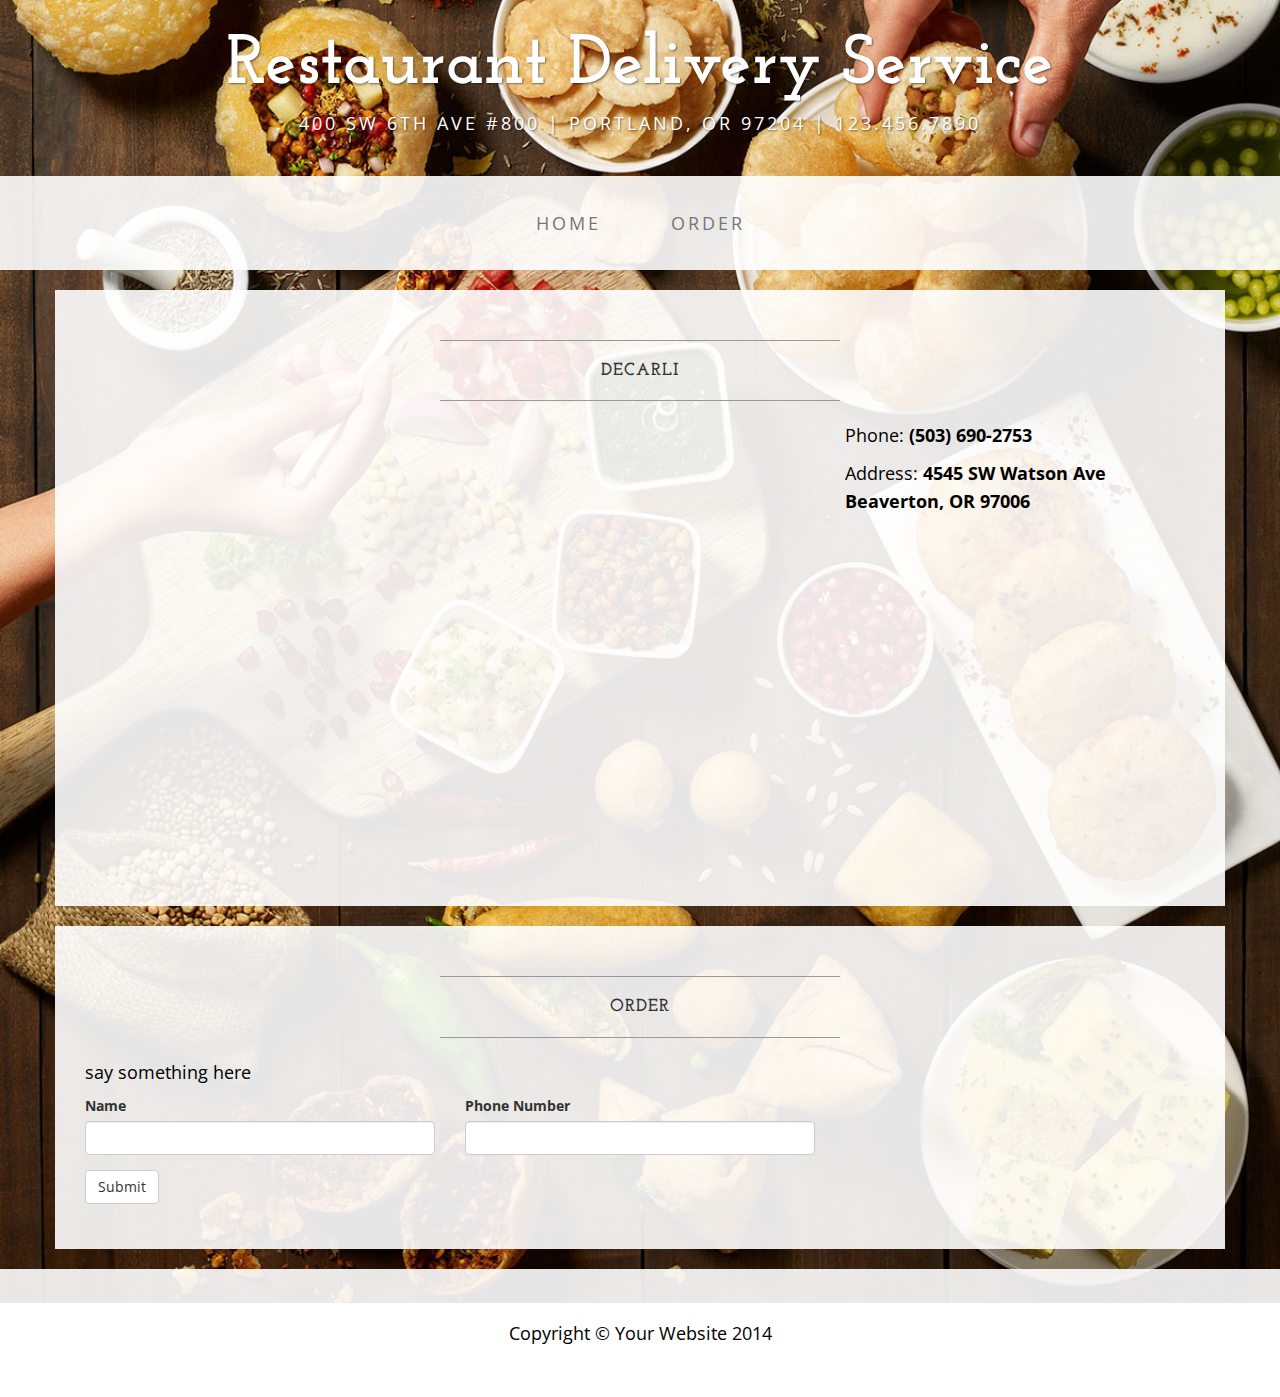
<file: startbootstrap-business-casual-gh-pages/Decarli.html>
<!DOCTYPE html>
<html lang="en">

<head>

    <meta charset="utf-8">
    <meta http-equiv="X-UA-Compatible" content="IE=edge">
    <meta name="viewport" content="width=device-width, initial-scale=1">
    <meta name="description" content="">
    <meta name="author" content="">

    <title>Decarli- Order Form</title>

    <!-- Bootstrap Core CSS -->
    <link href="css/bootstrap.min.css" rel="stylesheet">

    <!-- Custom CSS -->
    <link href="css/business-casual.css" rel="stylesheet">

    <!-- Fonts -->
    <link href="https://fonts.googleapis.com/css?family=Open+Sans:300italic,400italic,600italic,700italic,800italic,400,300,600,700,800" rel="stylesheet" type="text/css">
    <link href="https://fonts.googleapis.com/css?family=Josefin+Slab:100,300,400,600,700,100italic,300italic,400italic,600italic,700italic" rel="stylesheet" type="text/css">

    <!-- HTML5 Shim and Respond.js IE8 support of HTML5 elements and media queries -->
    <!-- WARNING: Respond.js doesn't work if you view the page via file:// -->
    <!--[if lt IE 9]>
        <script src="https://oss.maxcdn.com/libs/html5shiv/3.7.0/html5shiv.js"></script>
        <script src="https://oss.maxcdn.com/libs/respond.js/1.4.2/respond.min.js"></script>
    <![endif]-->

</head>

<body>

    <div class="brand">Restaurant Delivery Service</div>
    <div class="address-bar">400 SW 6th Ave #800 | Portland, OR 97204 | 123.456.7890</div>

    <!-- Navigation -->
    <nav class="navbar navbar-default" role="navigation">
        <div class="container">
            <!-- Brand and toggle get grouped for better mobile display -->
            <div class="navbar-header">
                <button type="button" class="navbar-toggle" data-toggle="collapse" data-target="#bs-example-navbar-collapse-1">
                    <span class="sr-only">Toggle navigation</span>
                    <span class="icon-bar"></span>
                    <span class="icon-bar"></span>
                    <span class="icon-bar"></span>
                </button>
                <!-- navbar-brand is hidden on larger screens, but visible when the menu is collapsed -->
                <a class="navbar-brand" href="index.html">Delivery Service</a>
            </div>
            <!-- Collect the nav links, forms, and other content for toggling -->
            <div class="collapse navbar-collapse" id="bs-example-navbar-collapse-1">
                <ul class="nav navbar-nav">
                    <li>
                        <a href="index.html">Home</a>
                    </li>
                    <li>
                        <a href="order.html">Order</a>
                    </li>
                </ul>
            </div>
            <!-- /.navbar-collapse -->
        </div>
        <!-- /.container -->
    </nav>

    <div class="container">

        <div class="row">
            <div class="box">
                <div class="col-lg-12">
                    <hr>
                    <h2 class="intro-text text-center">
                        <strong>Decarli</strong>
                    </h2>
                    <hr>
                </div>
                <div class="col-md-8">
                    <iframe src="https://www.google.com/maps/embed?pb=!1m14!1m8!1m3!1d11188.631594860213!2d-122.806397!3d45.486765!3m2!1i1024!2i768!4f13.1!3m3!1m2!1s0x0%3A0x6ed6235ee8d9687a!2sDecarli+Restaurant!5e0!3m2!1sen!2sus!4v1475615809055" width="600" height="450" frameborder="0" style="border:0" allowfullscreen></iframe>
                </div>
                <div class="col-md-4">
                    <p>Phone:
                        <strong>(503) 690-2753</strong>
                    </p>
                    <p>Address:
                        <strong>4545 SW Watson Ave
                            <br>Beaverton, OR 97006</strong>
                    </p>
                </div>
                <div class="clearfix"></div>
            </div>
        </div>

        <div class="row">
            <div class="box">
                <div class="col-lg-12">
                    <hr>
                    <h2 class="intro-text text-center">
                        <strong>Order</strong>
                    </h2>
                    <hr>
                    <p>say something here</p>
                    <form role="form">
                        <div class="row">
                            <div class="form-group col-lg-4">
                                <label>Name</label>
                                <input type="text" class="form-control">
                            </div>
                            <div class="form-group col-lg-4">
                                <label>Phone Number</label>
                                <input type="tel" class="form-control">
                            </div>
                            <div class="clearfix"></div>
                            <div class="form-group col-lg-12">
                                <input type="hidden" name="save" value="contact">
                                <button type="submit" class="btn btn-default">Submit</button>
                            </div>
                        </div>
                    </form>
                </div>
            </div>
        </div>

    </div>
    <!-- /.container -->

    <footer>
        <div class="container">
            <div class="row">
                <div class="col-lg-12 text-center">
                    <p>Copyright &copy; Your Website 2014</p>
                </div>
            </div>
        </div>
    </footer>

    <!-- jQuery -->
    <script src="js/jquery.js"></script>

    <!-- Bootstrap Core JavaScript -->
    <script src="js/bootstrap.min.js"></script>

</body>

</html>
</file>
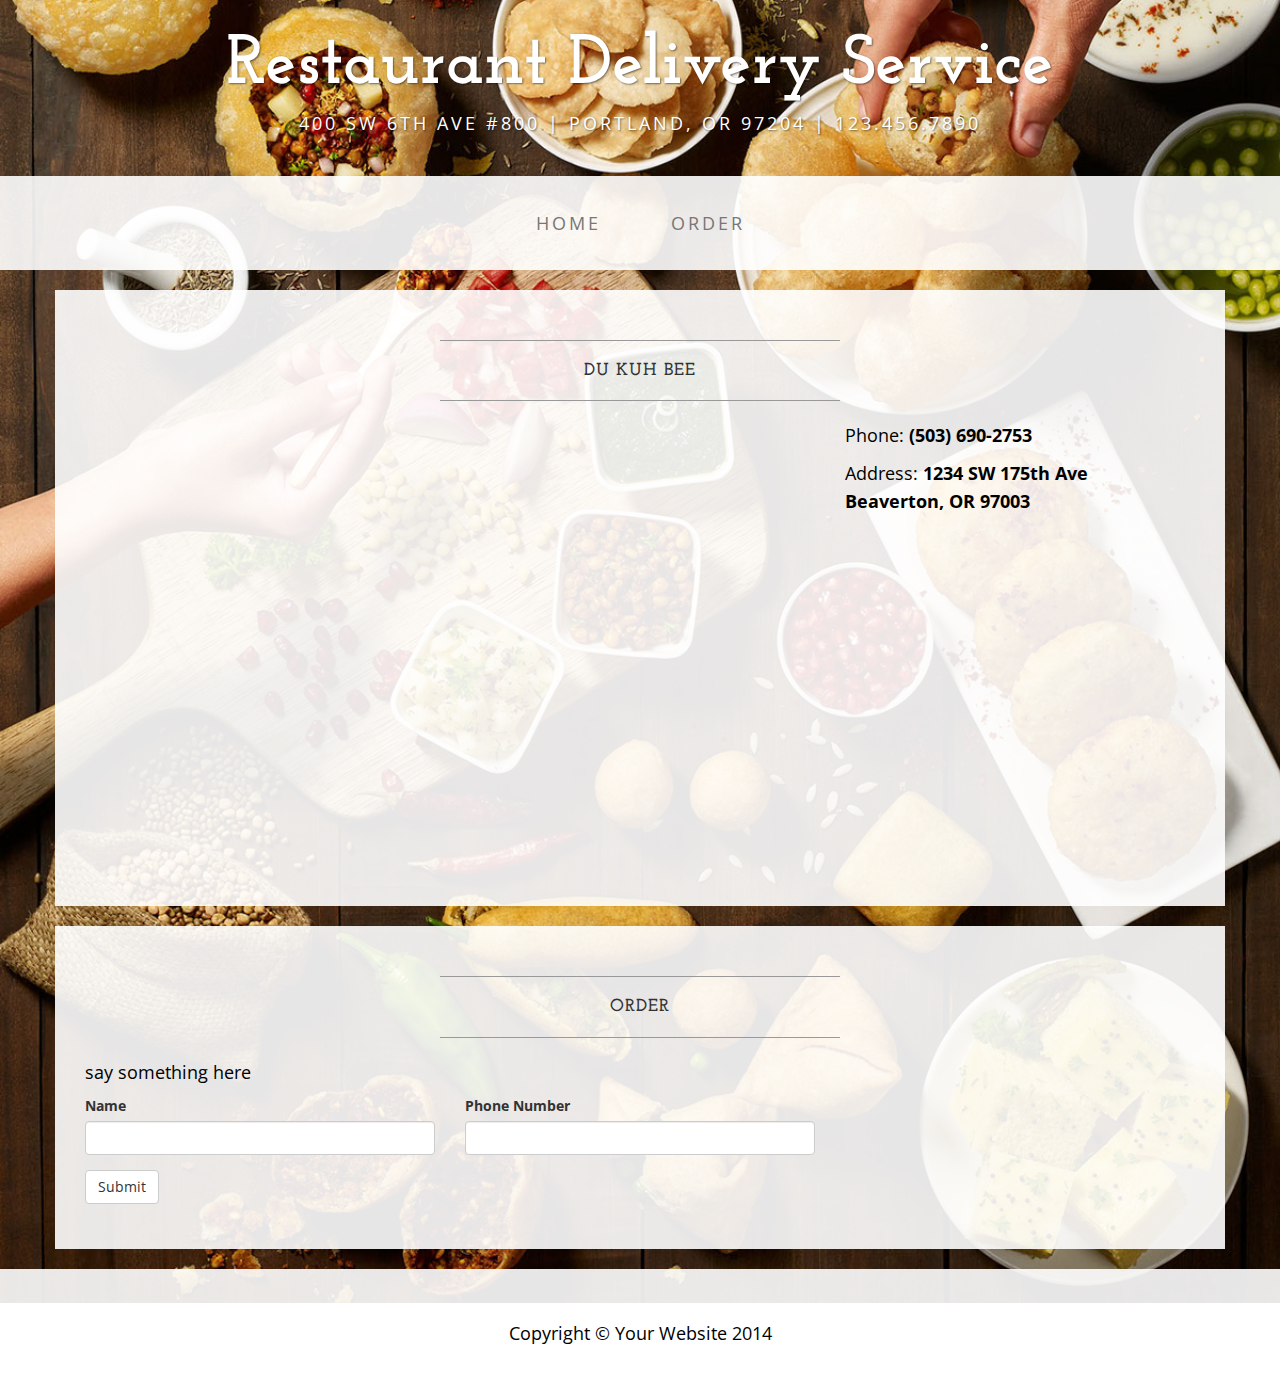
<file: startbootstrap-business-casual-gh-pages/DuKuhBee.html>
<!DOCTYPE html>
<html lang="en">

<head>

    <meta charset="utf-8">
    <meta http-equiv="X-UA-Compatible" content="IE=edge">
    <meta name="viewport" content="width=device-width, initial-scale=1">
    <meta name="description" content="">
    <meta name="author" content="">

    <title>Du Kuh Bee- Order Form</title>

    <!-- Bootstrap Core CSS -->
    <link href="css/bootstrap.min.css" rel="stylesheet">

    <!-- Custom CSS -->
    <link href="css/business-casual.css" rel="stylesheet">

    <!-- Fonts -->
    <link href="https://fonts.googleapis.com/css?family=Open+Sans:300italic,400italic,600italic,700italic,800italic,400,300,600,700,800" rel="stylesheet" type="text/css">
    <link href="https://fonts.googleapis.com/css?family=Josefin+Slab:100,300,400,600,700,100italic,300italic,400italic,600italic,700italic" rel="stylesheet" type="text/css">

    <!-- HTML5 Shim and Respond.js IE8 support of HTML5 elements and media queries -->
    <!-- WARNING: Respond.js doesn't work if you view the page via file:// -->
    <!--[if lt IE 9]>
        <script src="https://oss.maxcdn.com/libs/html5shiv/3.7.0/html5shiv.js"></script>
        <script src="https://oss.maxcdn.com/libs/respond.js/1.4.2/respond.min.js"></script>
    <![endif]-->

</head>

<body>

    <div class="brand">Restaurant Delivery Service</div>
    <div class="address-bar">400 SW 6th Ave #800 | Portland, OR 97204 | 123.456.7890</div>

    <!-- Navigation -->
    <nav class="navbar navbar-default" role="navigation">
        <div class="container">
            <!-- Brand and toggle get grouped for better mobile display -->
            <div class="navbar-header">
                <button type="button" class="navbar-toggle" data-toggle="collapse" data-target="#bs-example-navbar-collapse-1">
                    <span class="sr-only">Toggle navigation</span>
                    <span class="icon-bar"></span>
                    <span class="icon-bar"></span>
                    <span class="icon-bar"></span>
                </button>
                <!-- navbar-brand is hidden on larger screens, but visible when the menu is collapsed -->
                <a class="navbar-brand" href="index.html">Delivery Service</a>
            </div>
            <!-- Collect the nav links, forms, and other content for toggling -->
            <div class="collapse navbar-collapse" id="bs-example-navbar-collapse-1">
                <ul class="nav navbar-nav">
                    <li>
                        <a href="index.html">Home</a>
                    </li>
                    <li>
                        <a href="order.html">Order</a>
                    </li>
                </ul>
            </div>
            <!-- /.navbar-collapse -->
        </div>
        <!-- /.container -->
    </nav>

    <div class="container">

        <div class="row">
            <div class="box">
                <div class="col-lg-12">
                    <hr>
                    <h2 class="intro-text text-center">
                        <strong>Du Kuh Bee</strong>
                    </h2>
                    <hr>
                </div>
                <div class="col-md-8">
                  <iframe src="https://www.google.com/maps/embed?pb=!1m14!1m8!1m3!1d11200.289790902581!2d-122.8448884!3d45.4280409!3m2!1i1024!2i768!4f13.1!3m3!1m2!1s0x0%3A0x4dd4485e27fb109c!2sCasa+Lola+Kitchen+de+Mexico!5e0!3m2!1sen!2sus!4v1475615213797" width="600" height="450" frameborder="0" style="border:0" allowfullscreen></iframe>
                </div>
                <div class="col-md-4">
                    <p>Phone:
                        <strong>(503) 690-2753</strong>
                    </p>
                    <p>Address:
                        <strong>1234 SW 175th Ave
                            <br>Beaverton, OR 97003</strong>
                    </p>
                </div>
                <div class="clearfix"></div>
            </div>
        </div>

        <div class="row">
            <div class="box">
                <div class="col-lg-12">
                    <hr>
                    <h2 class="intro-text text-center">
                        <strong>Order</strong>
                    </h2>
                    <hr>
                    <p>say something here</p>
                    <form role="form">
                        <div class="row">
                            <div class="form-group col-lg-4">
                                <label>Name</label>
                                <input type="text" class="form-control">
                            </div>
                            <div class="form-group col-lg-4">
                                <label>Phone Number</label>
                                <input type="tel" class="form-control">
                            </div>
                            <div class="clearfix"></div>
                            <div class="form-group col-lg-12">
                                <input type="hidden" name="save" value="contact">
                                <button type="submit" class="btn btn-default">Submit</button>
                            </div>
                        </div>
                    </form>
                </div>
            </div>
        </div>

    </div>
    <!-- /.container -->

    <footer>
        <div class="container">
            <div class="row">
                <div class="col-lg-12 text-center">
                    <p>Copyright &copy; Your Website 2014</p>
                </div>
            </div>
        </div>
    </footer>

    <!-- jQuery -->
    <script src="js/jquery.js"></script>

    <!-- Bootstrap Core JavaScript -->
    <script src="js/bootstrap.min.js"></script>

</body>

</html>
</file>
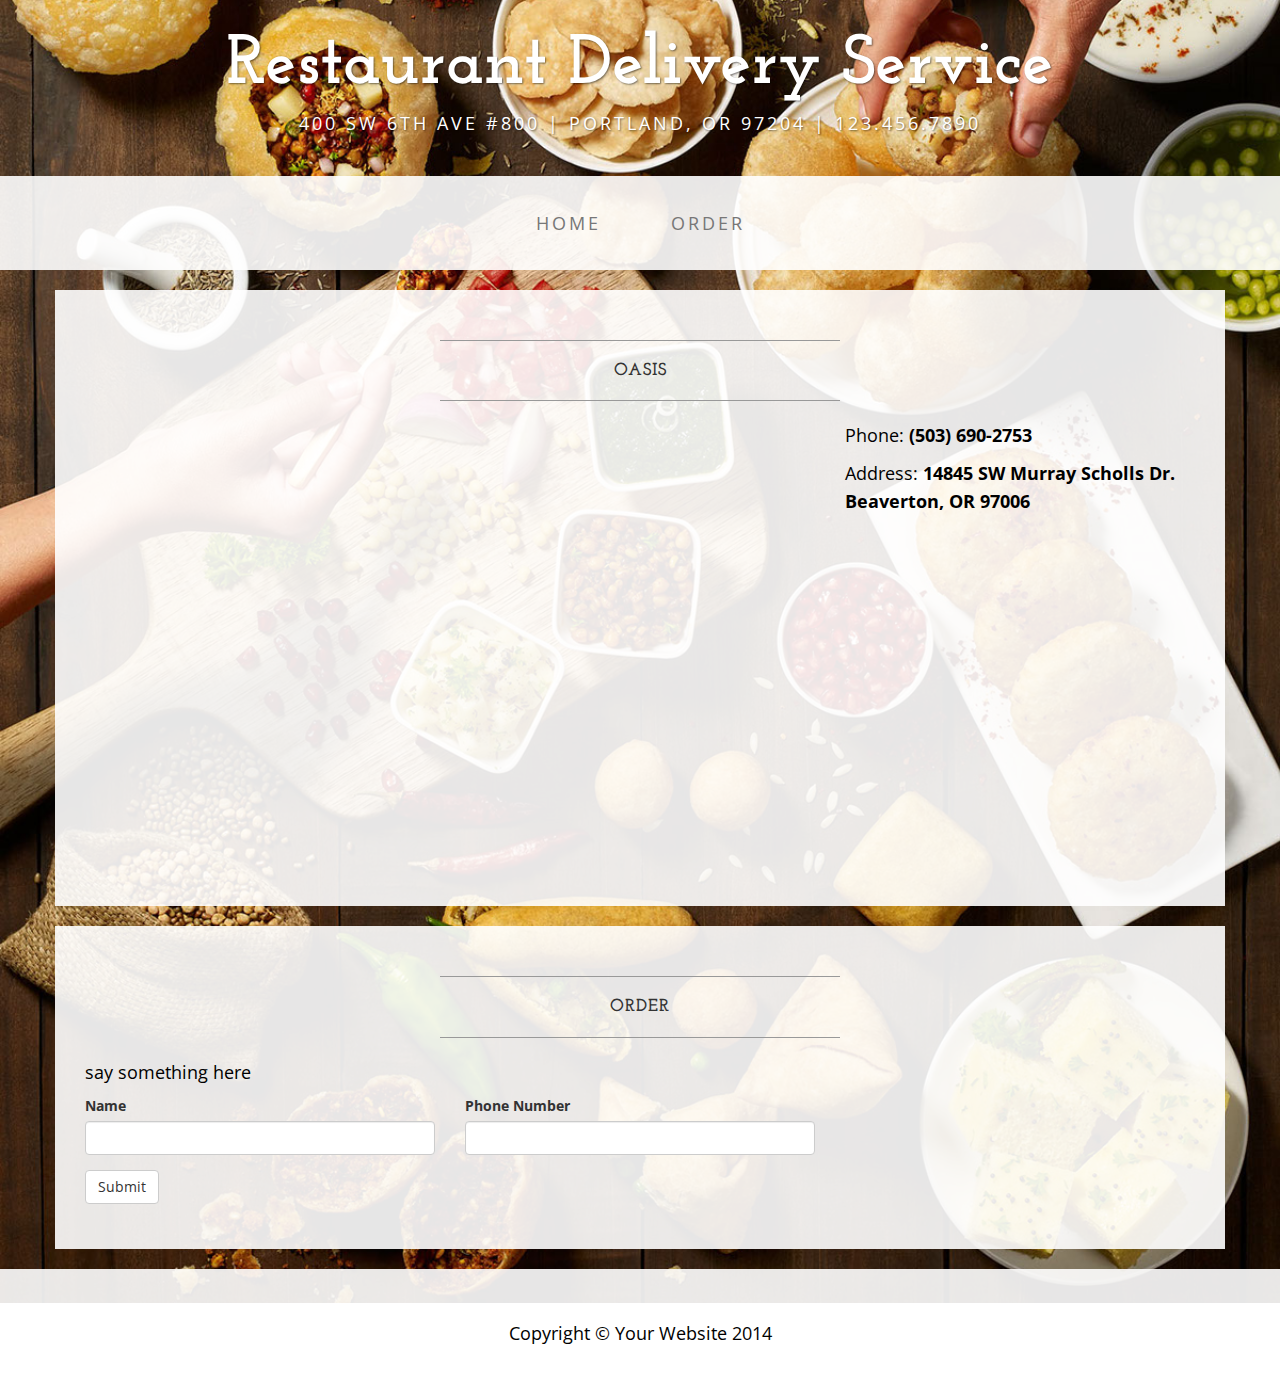
<file: startbootstrap-business-casual-gh-pages/Oasis.html>
<!DOCTYPE html>
<html lang="en">

<head>

    <meta charset="utf-8">
    <meta http-equiv="X-UA-Compatible" content="IE=edge">
    <meta name="viewport" content="width=device-width, initial-scale=1">
    <meta name="description" content="">
    <meta name="author" content="">

    <title>Oasis- Order Form</title>

    <!-- Bootstrap Core CSS -->
    <link href="css/bootstrap.min.css" rel="stylesheet">

    <!-- Custom CSS -->
    <link href="css/business-casual.css" rel="stylesheet">

    <!-- Fonts -->
    <link href="https://fonts.googleapis.com/css?family=Open+Sans:300italic,400italic,600italic,700italic,800italic,400,300,600,700,800" rel="stylesheet" type="text/css">
    <link href="https://fonts.googleapis.com/css?family=Josefin+Slab:100,300,400,600,700,100italic,300italic,400italic,600italic,700italic" rel="stylesheet" type="text/css">

    <!-- HTML5 Shim and Respond.js IE8 support of HTML5 elements and media queries -->
    <!-- WARNING: Respond.js doesn't work if you view the page via file:// -->
    <!--[if lt IE 9]>
        <script src="https://oss.maxcdn.com/libs/html5shiv/3.7.0/html5shiv.js"></script>
        <script src="https://oss.maxcdn.com/libs/respond.js/1.4.2/respond.min.js"></script>
    <![endif]-->

</head>

<body>

    <div class="brand">Restaurant Delivery Service</div>
    <div class="address-bar">400 SW 6th Ave #800 | Portland, OR 97204 | 123.456.7890</div>

    <!-- Navigation -->
    <nav class="navbar navbar-default" role="navigation">
        <div class="container">
            <!-- Brand and toggle get grouped for better mobile display -->
            <div class="navbar-header">
                <button type="button" class="navbar-toggle" data-toggle="collapse" data-target="#bs-example-navbar-collapse-1">
                    <span class="sr-only">Toggle navigation</span>
                    <span class="icon-bar"></span>
                    <span class="icon-bar"></span>
                    <span class="icon-bar"></span>
                </button>
                <!-- navbar-brand is hidden on larger screens, but visible when the menu is collapsed -->
                <a class="navbar-brand" href="index.html">Delivery Service</a>
            </div>
            <!-- Collect the nav links, forms, and other content for toggling -->
            <div class="collapse navbar-collapse" id="bs-example-navbar-collapse-1">
                <ul class="nav navbar-nav">
                    <li>
                        <a href="index.html">Home</a>
                    </li>
                    <li>
                        <a href="order.html">Order</a>
                    </li>
                </ul>
            </div>
            <!-- /.navbar-collapse -->
        </div>
        <!-- /.container -->
    </nav>

    <div class="container">

        <div class="row">
            <div class="box">
                <div class="col-lg-12">
                    <hr>
                    <h2 class="intro-text text-center">
                        <strong>Oasis</strong>
                    </h2>
                    <hr>
                </div>
                <div class="col-md-8">
                    <iframe src="https://www.google.com/maps/embed?pb=!1m18!1m12!1m3!1d22396.90648703028!2d-122.84708266044923!3d45.4372958!2m3!1f0!2f0!3f0!3m2!1i1024!2i768!4f13.1!3m3!1m2!1s0x54950d9d69db0be3%3A0x85ca167d3cb883cc!2sOasis+Restaurant!5e0!3m2!1sen!2sus!4v1475616071776" width="600" height="450" frameborder="0" style="border:0" allowfullscreen></iframe>
                </div>
                <div class="col-md-4">
                    <p>Phone:
                        <strong>(503) 690-2753</strong>
                    </p>
                    <p>Address:
                        <strong>14845 SW Murray Scholls Dr.
                            <br>Beaverton, OR 97006</strong>
                    </p>
                </div>
                <div class="clearfix"></div>
            </div>
        </div>

        <div class="row">
            <div class="box">
                <div class="col-lg-12">
                    <hr>
                    <h2 class="intro-text text-center">
                        <strong>Order</strong>
                    </h2>
                    <hr>
                    <p>say something here</p>
                    <form role="form">
                        <div class="row">
                            <div class="form-group col-lg-4">
                                <label>Name</label>
                                <input type="text" class="form-control">
                            </div>
                            <div class="form-group col-lg-4">
                                <label>Phone Number</label>
                                <input type="tel" class="form-control">
                            </div>
                            <div class="clearfix"></div>
                            <div class="form-group col-lg-12">
                                <input type="hidden" name="save" value="contact">
                                <button type="submit" class="btn btn-default">Submit</button>
                            </div>
                        </div>
                    </form>
                </div>
            </div>
        </div>

    </div>
    <!-- /.container -->

    <footer>
        <div class="container">
            <div class="row">
                <div class="col-lg-12 text-center">
                    <p>Copyright &copy; Your Website 2014</p>
                </div>
            </div>
        </div>
    </footer>

    <!-- jQuery -->
    <script src="js/jquery.js"></script>

    <!-- Bootstrap Core JavaScript -->
    <script src="js/bootstrap.min.js"></script>

</body>

</html>
</file>
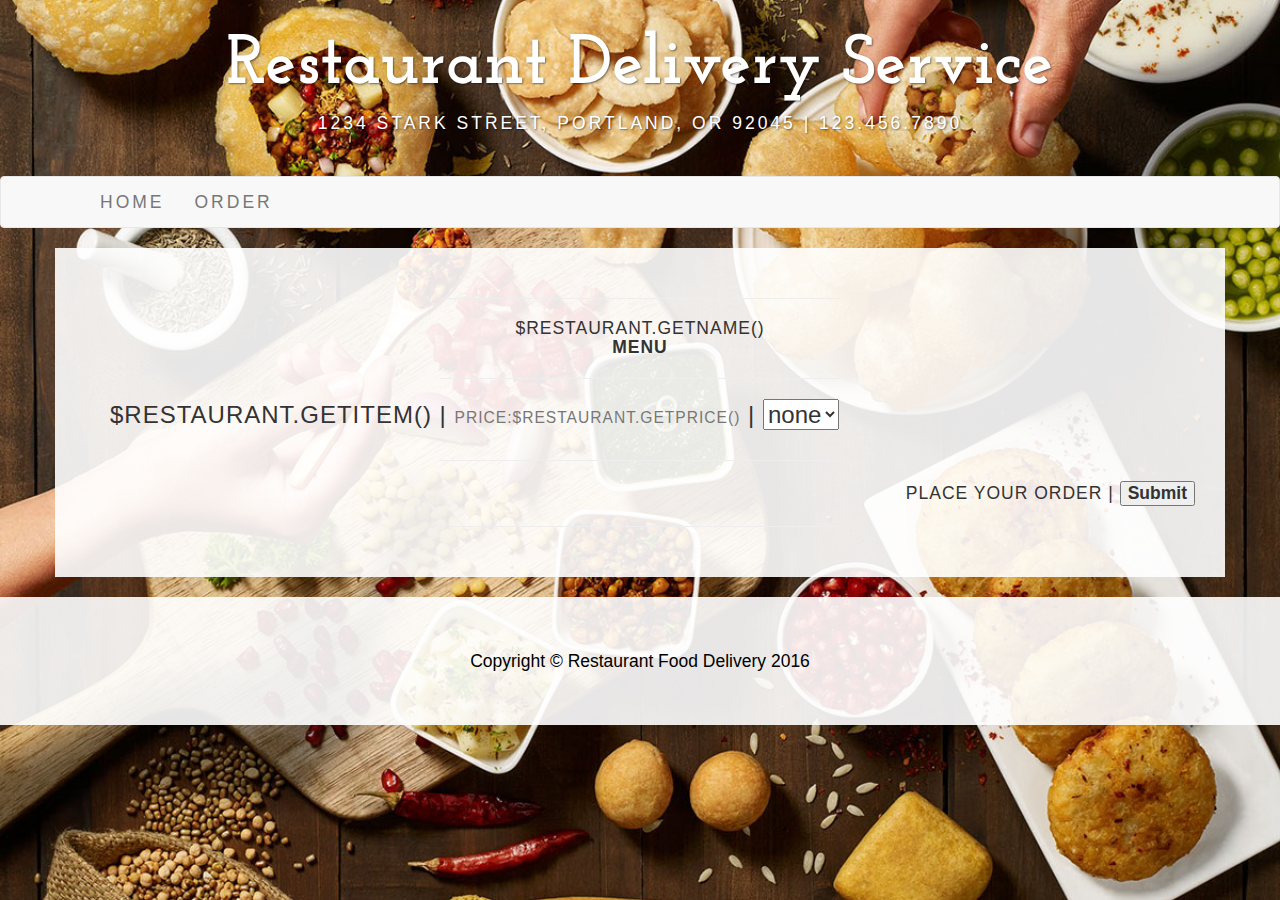
<file: startbootstrap-business-casual-gh-pages/Orderforms.html>
<!DOCTYPE html>
<html lang="en">

<head>

    <meta charset="utf-8">
    <meta http-equiv="X-UA-Compatible" content="IE=edge">
    <meta name="viewport" content="width=device-width, initial-scale=1">
    <meta name="description" content="">
    <meta name="author" content="">

    <title>Home - Restaurant Food Delivery - Portland OR</title>

    <!-- Bootstrap Core CSS -->
    <link href="css/bootstrap.min.css" rel="stylesheet">

    <!-- Custom CSS -->
    <link href="css/business-casual.css" rel="stylesheet">

    <!-- Fonts -->
    <link href="https://fonts.googleapis.com/css?family=Open+Sans:300italic,400italic,600italic,700italic,800italic,400,300,600,700,800" rel="stylesheet" type="text/css">
    <link href="https://fonts.googleapis.com/css?family=Josefin+Slab:100,300,400,600,700,100italic,300italic,400italic,600italic,700italic" rel="stylesheet" type="text/css">

    <link rel="stylesheet" href="https://maxcdn.bootstrapcdn.com/bootstrap/3.3.7/css/bootstrap.min.css" integrity="sha384-BVYiiSIFeK1dGmJRAkycuHAHRg32OmUcww7on3RYdg4Va+PmSTsz/K68vbdEjh4u" crossorigin="anonymous">

    <!-- HTML5 Shim and Respond.js IE8 support of HTML5 elements and media queries -->
    <!-- WARNING: Respond.js doesn't work if you view the page via file:// -->
    <!--[if lt IE 9]>
        <script src="https://oss.maxcdn.com/libs/html5shiv/3.7.0/html5shiv.js"></script>
        <script src="https://oss.maxcdn.com/libs/respond.js/1.4.2/respond.min.js"></script>
    <![endif]-->

</head>

<body>

    <div class="brand">Restaurant Delivery Service</div>
    <div class="address-bar">1234 Stark Street, Portland, OR 92045 | 123.456.7890</div>

    <!-- Navigation -->
    <nav class="navbar navbar-default" role="navigation">
        <div class="container">
            <!-- Brand and toggle get grouped for better mobile display -->
            <div class="navbar-header">
                <button type="button" class="navbar-toggle" data-toggle="collapse" data-target="#bs-example-navbar-collapse-1">
                    <span class="sr-only">Toggle navigation</span>
                    <span class="icon-bar">Apple</span>
                    <span class="icon-bar">Pear</span>
                    <span class="icon-bar">Watermelon</span>
                </button>
                <!-- navbar-brand is hidden on larger screens, but visible when the menu is collapsed -->
                <a class="navbar-brand" href="index.html">Restaurant Delivery Service</a>
            </div>
            <!-- Collect the nav links, forms, and other content for toggling -->
            <div class="collapse navbar-collapse" id="bs-example-navbar-collapse-1">
                <ul class="nav navbar-nav">
                    <li>
                        <a href="index.html">Home</a>
                    </li>
                    <li>
                        <a href="order.html">Order</a>
                    </li>
                </ul>
            </div>
            <!-- /.navbar-collapse -->
        </div>
        <!-- /.container -->
    </nav>

    <div class="container">

        <!-- <div class="row">
            <div class="box">
                <div class="col-lg-12">
                    <hr>
                    <h2 class="intro-text text-center">
                        <strong> Our Services</strong>
                    </h2>
                    <hr>
                </div>
                <div class="col-md-6">
                    <img class="img-responsive img-border-left" src="img/index_services.jpeg" alt="">
                </div>
                <div class="col-md-6">
                    <p>Order your local restaurant favorties using our site. Simply choose your restaurant, pick your items, and place your order! It's that simple!</p>
                </div>
                <div class="clearfix"></div>
            </div>
        </div> -->

        <div class="row">
            <div class="box">
                <div class="col-lg-12">
                    <hr>
                    <h2 class="intro-text text-center">
                      $restaurant.getName() <br>
                        <strong>Menu </strong>
                    </h2>
                    <hr>
                </div>
                <div class="col-sm text-left">
                  <!-- <a href="/happypanda.vtl"> -->
                    <!-- <img class="img-responsive" src="img/happypanda.jpeg" alt=""> -->
                  <form class="" action="index.html" method="post">
                    <ul>
                      <h3>  $restaurant.getItem()
                          |   <small>Price:$restaurant.getPrice()</small>
                          <!-- <div class="text-right"> -->
                            | <select class="selectpicker" name="" position="relative" display="inline-block" height="15px" width="10%">
                              <option>none</option>
                              <option>1</option>
                              <option>2</option>
                              <option>3</option>
                            </select>
                          <!-- </div> -->
                      </h3>
                    <!-- </a> -->
                    </ul>
                    <div class="col-lg-12">
                      <hr>
                      <h2 class="intro-text text-right">
                        Place your order |
                          <strong><button type="Submit" name="button">Submit</button> </strong>
                      </h2>
                      <hr>
                    </div>
                  </form>
                 </div>
                <!-- <div class="col-sm-4 text-center"><a href="/Casa Lola"><img class="img-responsive" src="img/casalola.jpg" alt="">
                  <h3>Casa Lola
                    <input type="button" name="name" value="">
                      <small>Mexican Cuisine</small>
                  </h3></a>
                </div> -->
                <!-- <div class="col-sm-4 text-center"><a href="/Subs"><img class="img-responsive" src="img/subststation.jpg" alt="">
                  <h3>Subs Station
                      <small>American Cuisine</small>
                  </h3></a>
                </div>
                <div class="col-sm-4 text-center"><a href="/Oasis"><img class="img-responsive" src="img/oasis.jpg" alt="">
                  <h3>Oasis
                      <small>Middle Eastern Cuisine</small>
                  </h3></a>
                </div>
                <div class="col-sm-4 text-center"><a href="/Du Kuh Bee"><img class="img-responsive" src="img/dukuhbee.jpg" alt="">
                  <h3>Du Kuh Bee
                      <small>Chinese Cuisine</small>
                  </h3></a>
                </div>
                <div class="col-sm-4 text-center"><a href="/Decarlipage"><img class="img-responsive" src="img/decarli.jpg" alt="">
                  <h3>Decarli
                      <small>Italian Cuisine</small>
                  </h3></a>
                </div>
                <div class="col-sm-4 text-center"><a href="/Swagat"><img class="img-responsive" src="img/swagat2.jpg" alt="">
                <h3>Swagat
                    <small>Indian Cuisine</small>
                </h3></a>
                </div>
                <div class="col-sm-4 text-center"><a href="/Pho Van"><img class="img-responsive" src="img/phovan.jpg" alt="">
                <h3>Pho Van
                    <small>Vietnamese Cuisine</small>
                </h3></a>
                </div>
                <div class="col-sm-4 text-center"><a href="/Thai Bloom"><img class="img-responsive" src="img/thaibloom.jpg" alt="">
                <h3>Thai Bloom!
                    <small>Thai Cuisine</small>
                </h3></a>
                </div> -->
                <div class="clearfix"></div>
            </div>
        </div>

    </div>
    <!-- /.container -->

    <footer>
        <div class="container">
            <div class="row">
                <div class="col-lg-12 text-center">
                    <p>Copyright &copy; Restaurant Food Delivery 2016</p>
                </div>
            </div>
        </div>
    </footer>
</body>

</html>
</file>
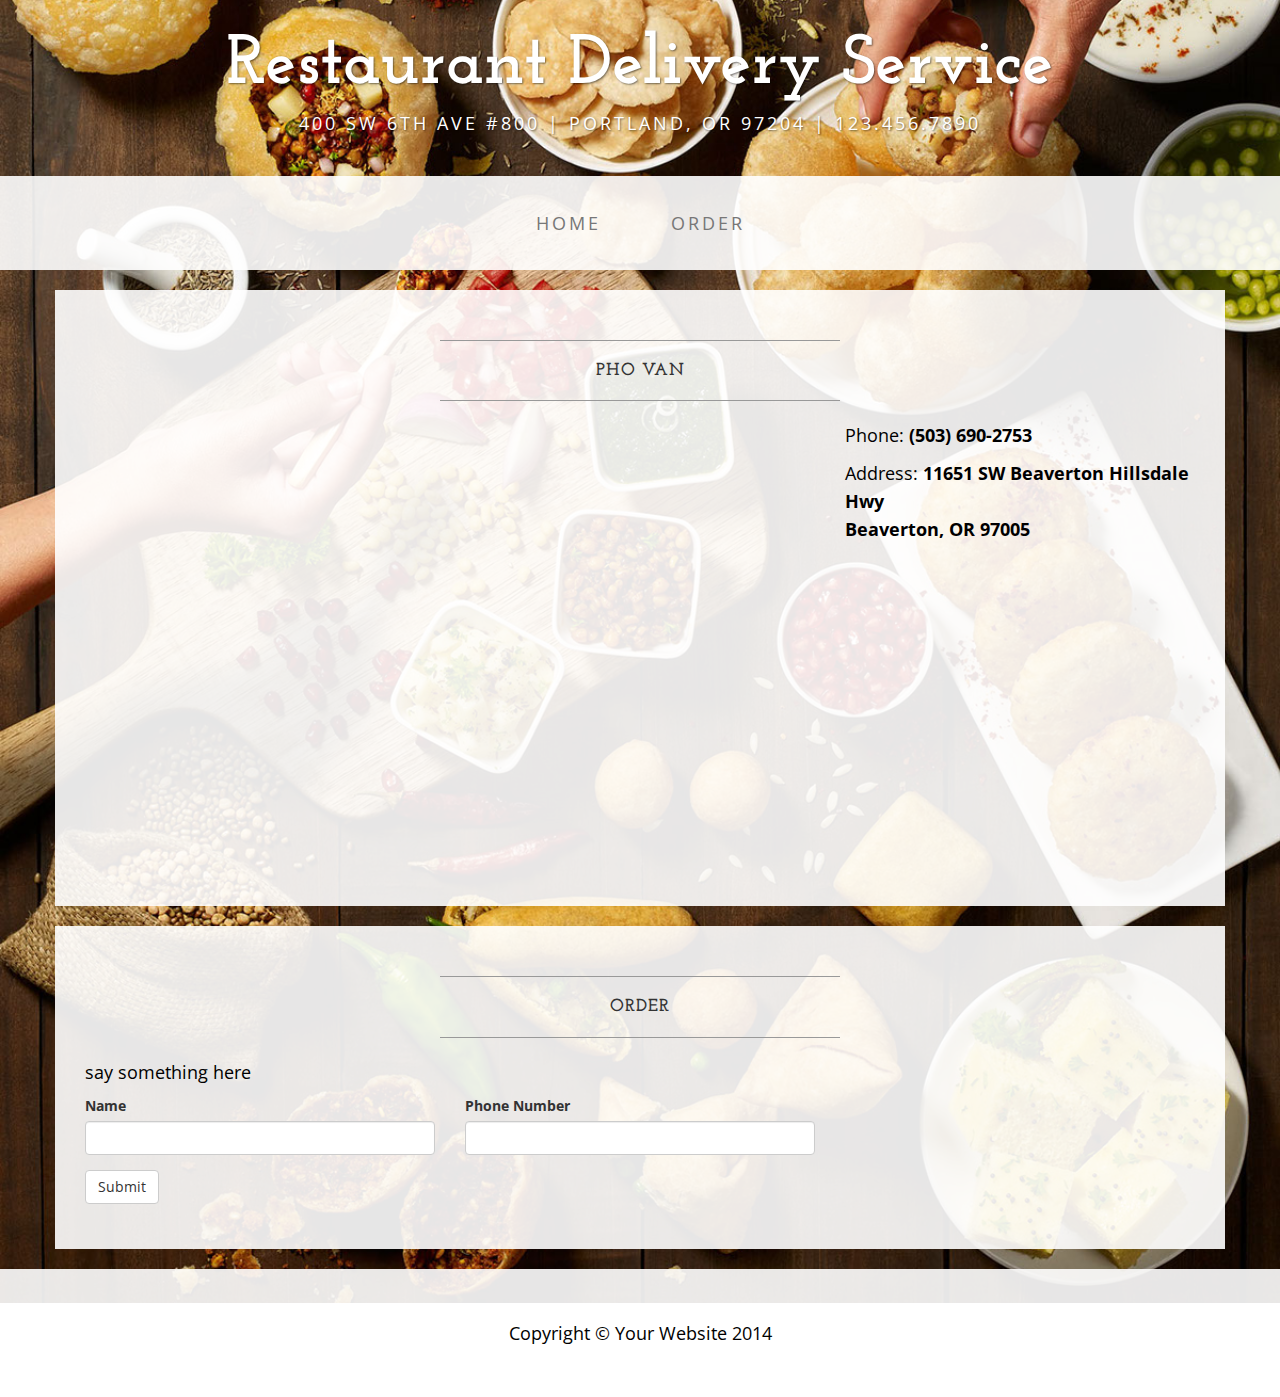
<file: startbootstrap-business-casual-gh-pages/PhoVan.html>
<!DOCTYPE html>
<html lang="en">

<head>

    <meta charset="utf-8">
    <meta http-equiv="X-UA-Compatible" content="IE=edge">
    <meta name="viewport" content="width=device-width, initial-scale=1">
    <meta name="description" content="">
    <meta name="author" content="">

    <title>Pho Van- Order Form</title>

    <!-- Bootstrap Core CSS -->
    <link href="css/bootstrap.min.css" rel="stylesheet">

    <!-- Custom CSS -->
    <link href="css/business-casual.css" rel="stylesheet">

    <!-- Fonts -->
    <link href="https://fonts.googleapis.com/css?family=Open+Sans:300italic,400italic,600italic,700italic,800italic,400,300,600,700,800" rel="stylesheet" type="text/css">
    <link href="https://fonts.googleapis.com/css?family=Josefin+Slab:100,300,400,600,700,100italic,300italic,400italic,600italic,700italic" rel="stylesheet" type="text/css">

    <!-- HTML5 Shim and Respond.js IE8 support of HTML5 elements and media queries -->
    <!-- WARNING: Respond.js doesn't work if you view the page via file:// -->
    <!--[if lt IE 9]>
        <script src="https://oss.maxcdn.com/libs/html5shiv/3.7.0/html5shiv.js"></script>
        <script src="https://oss.maxcdn.com/libs/respond.js/1.4.2/respond.min.js"></script>
    <![endif]-->

</head>

<body>

    <div class="brand">Restaurant Delivery Service</div>
    <div class="address-bar">400 SW 6th Ave #800 | Portland, OR 97204 | 123.456.7890</div>

    <!-- Navigation -->
    <nav class="navbar navbar-default" role="navigation">
        <div class="container">
            <!-- Brand and toggle get grouped for better mobile display -->
            <div class="navbar-header">
                <button type="button" class="navbar-toggle" data-toggle="collapse" data-target="#bs-example-navbar-collapse-1">
                    <span class="sr-only">Toggle navigation</span>
                    <span class="icon-bar"></span>
                    <span class="icon-bar"></span>
                    <span class="icon-bar"></span>
                </button>
                <!-- navbar-brand is hidden on larger screens, but visible when the menu is collapsed -->
                <a class="navbar-brand" href="index.html">Delivery Service</a>
            </div>
            <!-- Collect the nav links, forms, and other content for toggling -->
            <div class="collapse navbar-collapse" id="bs-example-navbar-collapse-1">
                <ul class="nav navbar-nav">
                    <li>
                        <a href="index.html">Home</a>
                    </li>
                    <li>
                        <a href="order.html">Order</a>
                    </li>
                </ul>
            </div>
            <!-- /.navbar-collapse -->
        </div>
        <!-- /.container -->
    </nav>

    <div class="container">

        <div class="row">
            <div class="box">
                <div class="col-lg-12">
                    <hr>
                    <h2 class="intro-text text-center">
                        <strong>Pho Van</strong>
                    </h2>
                    <hr>
                </div>
                <div class="col-md-8">
                  <iframe src="https://www.google.com/maps/embed?pb=!1m18!1m12!1m3!1d89460.41915122792!2d-122.7603483580966!3d45.517363391500226!2m3!1f0!2f0!3f0!3m2!1i1024!2i768!4f13.1!3m3!1m2!1s0x54950c1e812ccdf7%3A0x56d7937de38e4138!2sPho+Van+Beaverton+Town+Square!5e0!3m2!1sen!2sus!4v1475615373691" width="600" height="450" frameborder="0" style="border:0" allowfullscreen></iframe>
                </div>
                <div class="col-md-4">
                    <p>Phone:
                        <strong>(503) 690-2753</strong>
                    </p>
                    <p>Address:
                        <strong>11651 SW Beaverton Hillsdale Hwy
                            <br>Beaverton, OR 97005</strong>
                    </p>
                </div>
                <div class="clearfix"></div>
            </div>
        </div>

        <div class="row">
            <div class="box">
                <div class="col-lg-12">
                    <hr>
                    <h2 class="intro-text text-center">
                        <strong>Order</strong>
                    </h2>
                    <hr>
                    <p>say something here</p>
                    <form role="form">
                        <div class="row">
                            <div class="form-group col-lg-4">
                                <label>Name</label>
                                <input type="text" class="form-control">
                            </div>
                            <div class="form-group col-lg-4">
                                <label>Phone Number</label>
                                <input type="tel" class="form-control">
                            </div>
                            <div class="clearfix"></div>
                            <div class="form-group col-lg-12">
                                <input type="hidden" name="save" value="contact">
                                <button type="submit" class="btn btn-default">Submit</button>
                            </div>
                        </div>
                    </form>
                </div>
            </div>
        </div>

    </div>
    <!-- /.container -->

    <footer>
        <div class="container">
            <div class="row">
                <div class="col-lg-12 text-center">
                    <p>Copyright &copy; Your Website 2014</p>
                </div>
            </div>
        </div>
    </footer>

    <!-- jQuery -->
    <script src="js/jquery.js"></script>

    <!-- Bootstrap Core JavaScript -->
    <script src="js/bootstrap.min.js"></script>

</body>

</html>
</file>
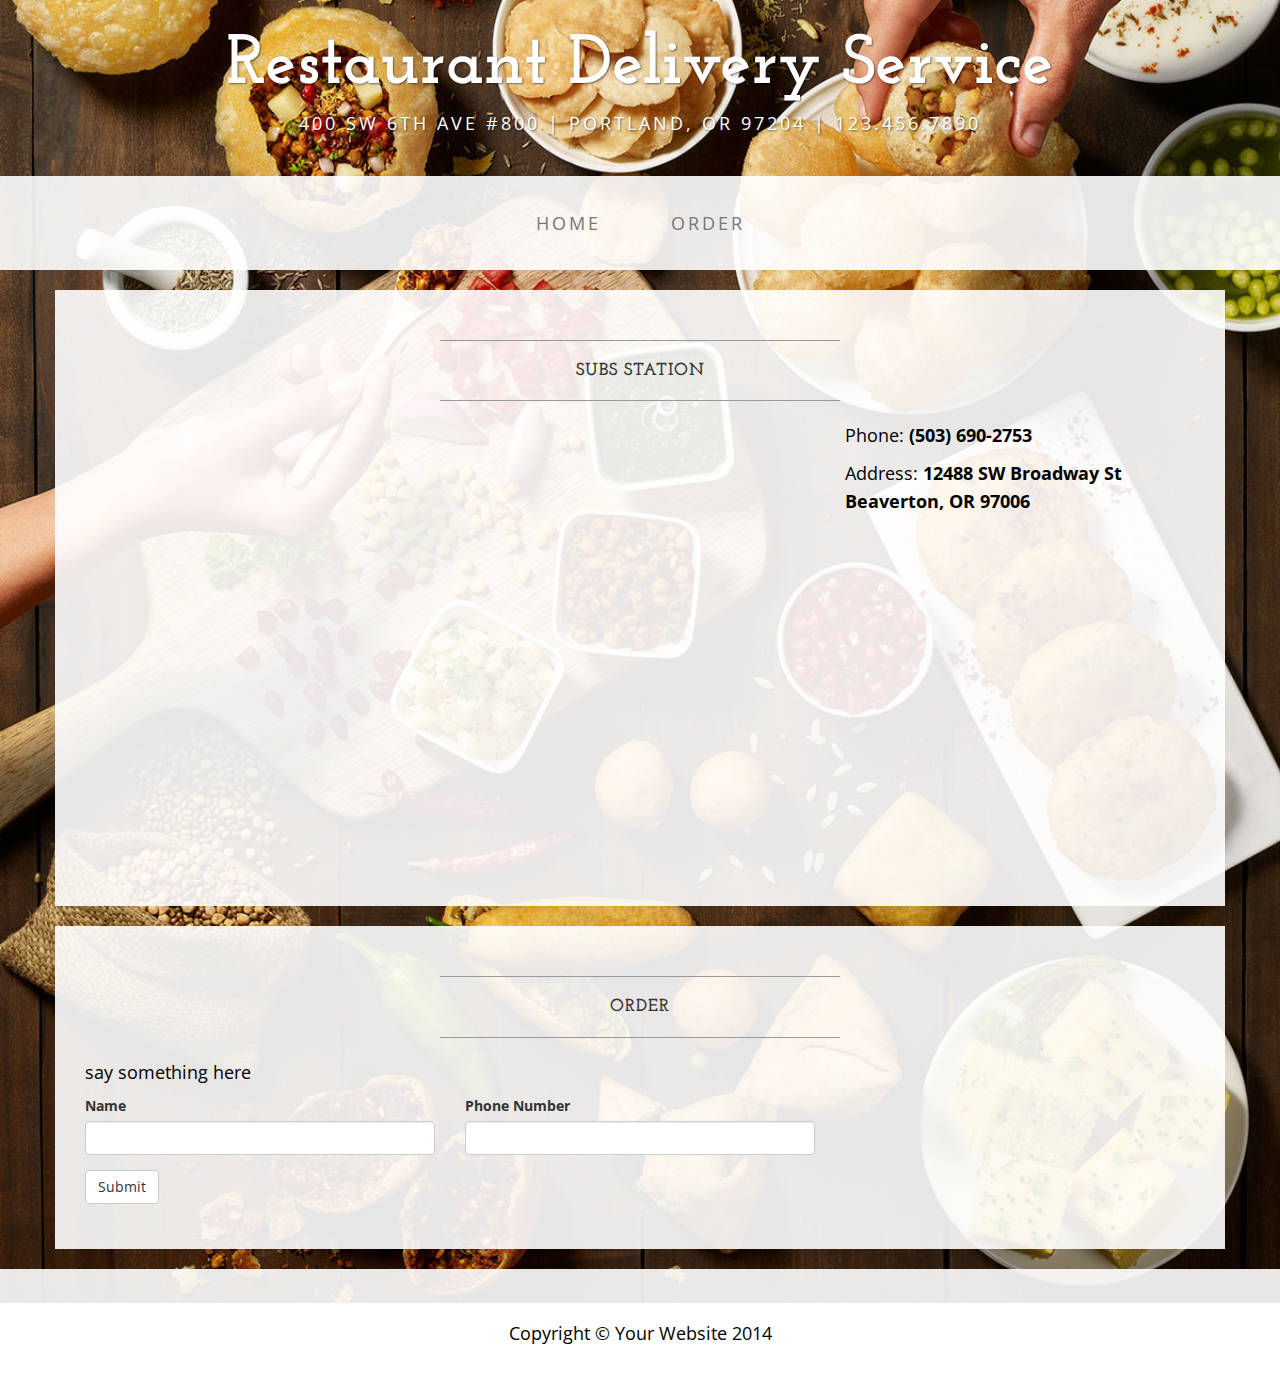
<file: startbootstrap-business-casual-gh-pages/SubsStation.html>
<!DOCTYPE html>
<html lang="en">

<head>

    <meta charset="utf-8">
    <meta http-equiv="X-UA-Compatible" content="IE=edge">
    <meta name="viewport" content="width=device-width, initial-scale=1">
    <meta name="description" content="">
    <meta name="author" content="">

    <title>Subs Station- Order Form</title>

    <!-- Bootstrap Core CSS -->
    <link href="css/bootstrap.min.css" rel="stylesheet">

    <!-- Custom CSS -->
    <link href="css/business-casual.css" rel="stylesheet">

    <!-- Fonts -->
    <link href="https://fonts.googleapis.com/css?family=Open+Sans:300italic,400italic,600italic,700italic,800italic,400,300,600,700,800" rel="stylesheet" type="text/css">
    <link href="https://fonts.googleapis.com/css?family=Josefin+Slab:100,300,400,600,700,100italic,300italic,400italic,600italic,700italic" rel="stylesheet" type="text/css">

    <!-- HTML5 Shim and Respond.js IE8 support of HTML5 elements and media queries -->
    <!-- WARNING: Respond.js doesn't work if you view the page via file:// -->
    <!--[if lt IE 9]>
        <script src="https://oss.maxcdn.com/libs/html5shiv/3.7.0/html5shiv.js"></script>
        <script src="https://oss.maxcdn.com/libs/respond.js/1.4.2/respond.min.js"></script>
    <![endif]-->

</head>

<body>

    <div class="brand">Restaurant Delivery Service</div>
    <div class="address-bar">400 SW 6th Ave #800 | Portland, OR 97204 | 123.456.7890</div>

    <!-- Navigation -->
    <nav class="navbar navbar-default" role="navigation">
        <div class="container">
            <!-- Brand and toggle get grouped for better mobile display -->
            <div class="navbar-header">
                <button type="button" class="navbar-toggle" data-toggle="collapse" data-target="#bs-example-navbar-collapse-1">
                    <span class="sr-only">Toggle navigation</span>
                    <span class="icon-bar"></span>
                    <span class="icon-bar"></span>
                    <span class="icon-bar"></span>
                </button>
                <!-- navbar-brand is hidden on larger screens, but visible when the menu is collapsed -->
                <a class="navbar-brand" href="index.html">Delivery Service</a>
            </div>
            <!-- Collect the nav links, forms, and other content for toggling -->
            <div class="collapse navbar-collapse" id="bs-example-navbar-collapse-1">
                <ul class="nav navbar-nav">
                    <li>
                        <a href="index.html">Home</a>
                    </li>
                    <li>
                        <a href="order.html">Order</a>
                    </li>
                </ul>
            </div>
            <!-- /.navbar-collapse -->
        </div>
        <!-- /.container -->
    </nav>

    <div class="container">

        <div class="row">
            <div class="box">
                <div class="col-lg-12">
                    <hr>
                    <h2 class="intro-text text-center">
                        <strong>Subs Station</strong>
                    </h2>
                    <hr>
                </div>
                <div class="col-md-8">
                    <iframe src="https://www.google.com/maps/embed?pb=!1m18!1m12!1m3!1d2797.129173473636!2d-122.80709264810392!3d45.48734347899864!2m3!1f0!2f0!3f0!3m2!1i1024!2i768!4f13.1!3m3!1m2!1s0x54950ea01a4f24a3%3A0x877d66adecc5a426!2sSub+Station+Beaverton!5e0!3m2!1sen!2sus!4v1475615516864" width="600" height="450" frameborder="0" style="border:0" allowfullscreen></iframe>
                </div>
                <div class="col-md-4">
                    <p>Phone:
                        <strong>(503) 690-2753</strong>
                    </p>
                    <p>Address:
                        <strong>12488 SW Broadway St
                            <br>Beaverton, OR 97006</strong>
                    </p>
                </div>
                <div class="clearfix"></div>
            </div>
        </div>

        <div class="row">
            <div class="box">
                <div class="col-lg-12">
                    <hr>
                    <h2 class="intro-text text-center">
                        <strong>Order</strong>
                    </h2>
                    <hr>
                    <p>say something here</p>
                    <form role="form">
                        <div class="row">
                            <div class="form-group col-lg-4">
                                <label>Name</label>
                                <input type="text" class="form-control">
                            </div>
                            <div class="form-group col-lg-4">
                                <label>Phone Number</label>
                                <input type="tel" class="form-control">
                            </div>
                            <div class="clearfix"></div>
                            <div class="form-group col-lg-12">
                                <input type="hidden" name="save" value="contact">
                                <button type="submit" class="btn btn-default">Submit</button>
                            </div>
                        </div>
                    </form>
                </div>
            </div>
        </div>

    </div>
    <!-- /.container -->

    <footer>
        <div class="container">
            <div class="row">
                <div class="col-lg-12 text-center">
                    <p>Copyright &copy; Your Website 2014</p>
                </div>
            </div>
        </div>
    </footer>

    <!-- jQuery -->
    <script src="js/jquery.js"></script>

    <!-- Bootstrap Core JavaScript -->
    <script src="js/bootstrap.min.js"></script>

</body>

</html>
</file>
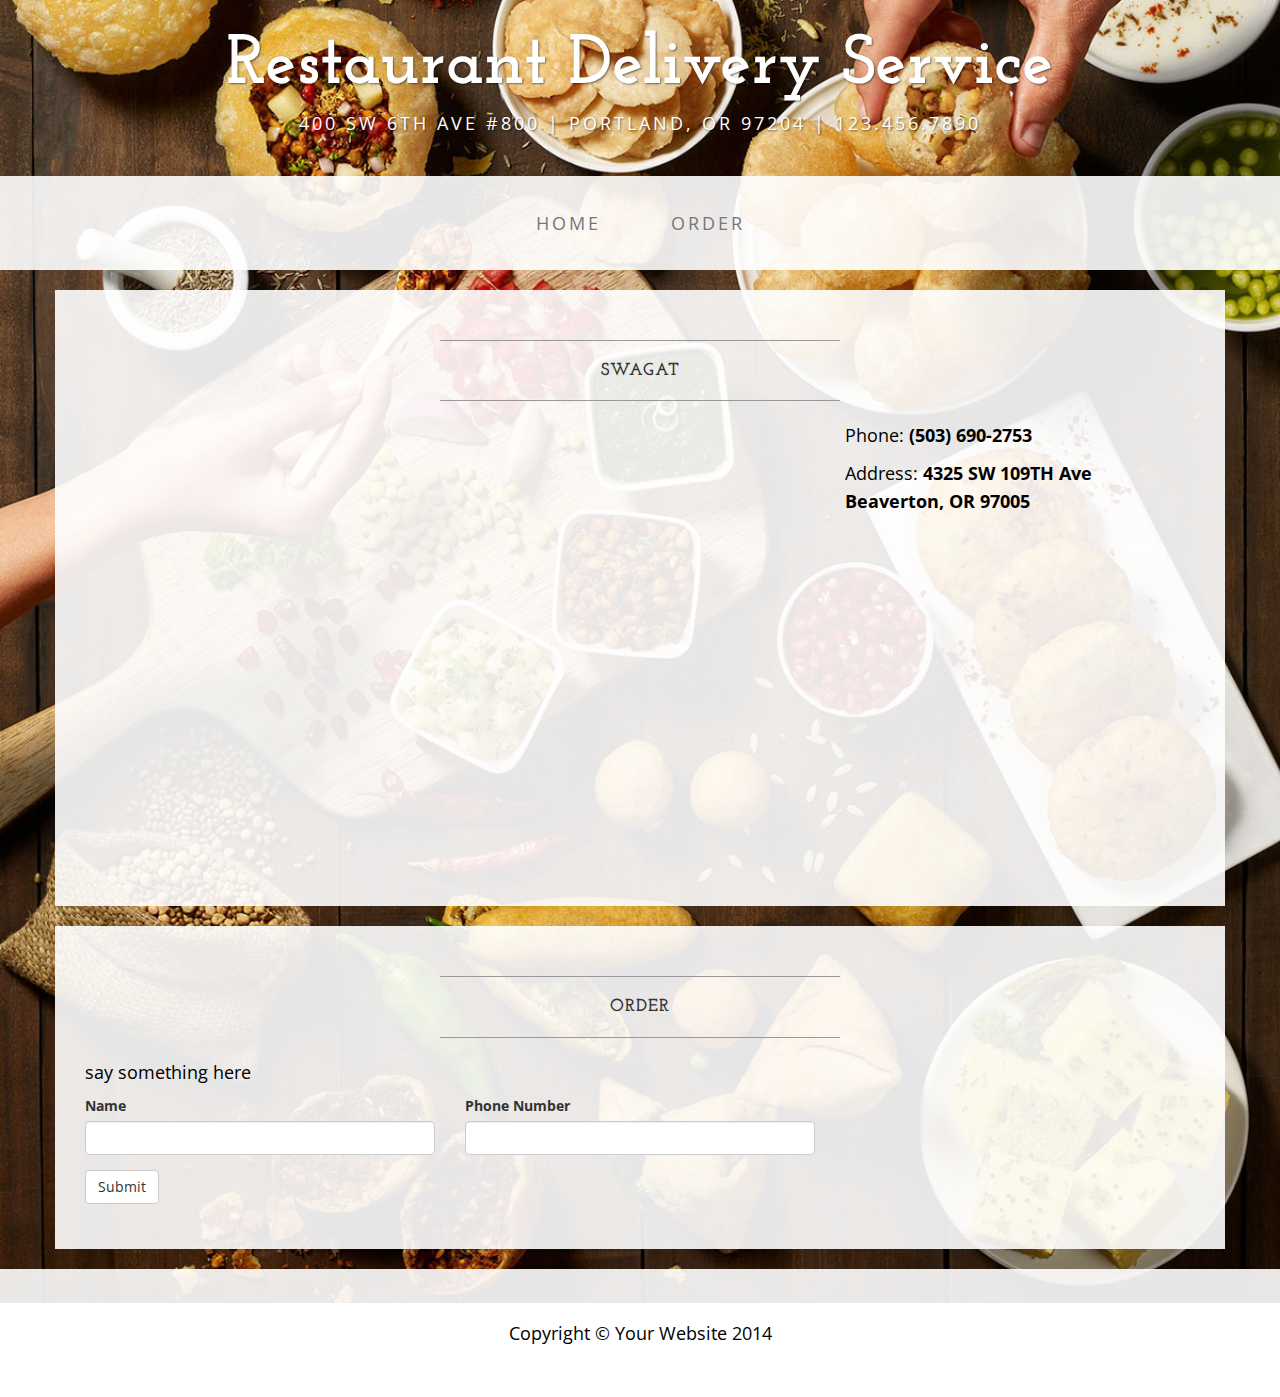
<file: startbootstrap-business-casual-gh-pages/Swagat.html>
<!DOCTYPE html>
<html lang="en">

<head>

    <meta charset="utf-8">
    <meta http-equiv="X-UA-Compatible" content="IE=edge">
    <meta name="viewport" content="width=device-width, initial-scale=1">
    <meta name="description" content="">
    <meta name="author" content="">

    <title>Swagat- Order Form</title>

    <!-- Bootstrap Core CSS -->
    <link href="css/bootstrap.min.css" rel="stylesheet">

    <!-- Custom CSS -->
    <link href="css/business-casual.css" rel="stylesheet">

    <!-- Fonts -->
    <link href="https://fonts.googleapis.com/css?family=Open+Sans:300italic,400italic,600italic,700italic,800italic,400,300,600,700,800" rel="stylesheet" type="text/css">
    <link href="https://fonts.googleapis.com/css?family=Josefin+Slab:100,300,400,600,700,100italic,300italic,400italic,600italic,700italic" rel="stylesheet" type="text/css">

    <!-- HTML5 Shim and Respond.js IE8 support of HTML5 elements and media queries -->
    <!-- WARNING: Respond.js doesn't work if you view the page via file:// -->
    <!--[if lt IE 9]>
        <script src="https://oss.maxcdn.com/libs/html5shiv/3.7.0/html5shiv.js"></script>
        <script src="https://oss.maxcdn.com/libs/respond.js/1.4.2/respond.min.js"></script>
    <![endif]-->

</head>

<body>

    <div class="brand">Restaurant Delivery Service</div>
    <div class="address-bar">400 SW 6th Ave #800 | Portland, OR 97204 | 123.456.7890</div>

    <!-- Navigation -->
    <nav class="navbar navbar-default" role="navigation">
        <div class="container">
            <!-- Brand and toggle get grouped for better mobile display -->
            <div class="navbar-header">
                <button type="button" class="navbar-toggle" data-toggle="collapse" data-target="#bs-example-navbar-collapse-1">
                    <span class="sr-only">Toggle navigation</span>
                    <span class="icon-bar"></span>
                    <span class="icon-bar"></span>
                    <span class="icon-bar"></span>
                </button>
                <!-- navbar-brand is hidden on larger screens, but visible when the menu is collapsed -->
                <a class="navbar-brand" href="index.html">Delivery Service</a>
            </div>
            <!-- Collect the nav links, forms, and other content for toggling -->
            <div class="collapse navbar-collapse" id="bs-example-navbar-collapse-1">
                <ul class="nav navbar-nav">
                    <li>
                        <a href="index.html">Home</a>
                    </li>
                    <li>
                        <a href="order.html">Order</a>
                    </li>
                </ul>
            </div>
            <!-- /.navbar-collapse -->
        </div>
        <!-- /.container -->
    </nav>

    <div class="container">

        <div class="row">
            <div class="box">
                <div class="col-lg-12">
                    <hr>
                    <h2 class="intro-text text-center">
                        <strong>Swagat</strong>
                    </h2>
                    <hr>
                </div>
                <div class="col-md-8">
                  <iframe src="https://www.google.com/maps/embed?pb=!1m18!1m12!1m3!1d89500.95732020406!2d-122.8796663797669!3d45.49185945221115!2m3!1f0!2f0!3f0!3m2!1i1024!2i768!4f13.1!3m3!1m2!1s0x54950c032a99c835%3A0xefe74c9993586257!2sBeaverton+Swagat+Indian+Cuisine!5e0!3m2!1sen!2sus!4v1475616323688" width="600" height="450" frameborder="0" style="border:0" allowfullscreen></iframe>
                </div>
                <div class="col-md-4">
                    <p>Phone:
                        <strong>(503) 690-2753</strong>
                    </p>
                    <p>Address:
                        <strong>4325 SW 109TH Ave
                            <br>Beaverton, OR 97005</strong>
                    </p>
                </div>
                <div class="clearfix"></div>
            </div>
        </div>

        <div class="row">
            <div class="box">
                <div class="col-lg-12">
                    <hr>
                    <h2 class="intro-text text-center">
                        <strong>Order</strong>
                    </h2>
                    <hr>
                    <p>say something here</p>
                    <form role="form">
                        <div class="row">
                            <div class="form-group col-lg-4">
                                <label>Name</label>
                                <input type="text" class="form-control">
                            </div>
                            <div class="form-group col-lg-4">
                                <label>Phone Number</label>
                                <input type="tel" class="form-control">
                            </div>
                            <div class="clearfix"></div>
                            <div class="form-group col-lg-12">
                                <input type="hidden" name="save" value="contact">
                                <button type="submit" class="btn btn-default">Submit</button>
                            </div>
                        </div>
                    </form>
                </div>
            </div>
        </div>

    </div>
    <!-- /.container -->

    <footer>
        <div class="container">
            <div class="row">
                <div class="col-lg-12 text-center">
                    <p>Copyright &copy; Your Website 2014</p>
                </div>
            </div>
        </div>
    </footer>

    <!-- jQuery -->
    <script src="js/jquery.js"></script>

    <!-- Bootstrap Core JavaScript -->
    <script src="js/bootstrap.min.js"></script>

</body>

</html>
</file>
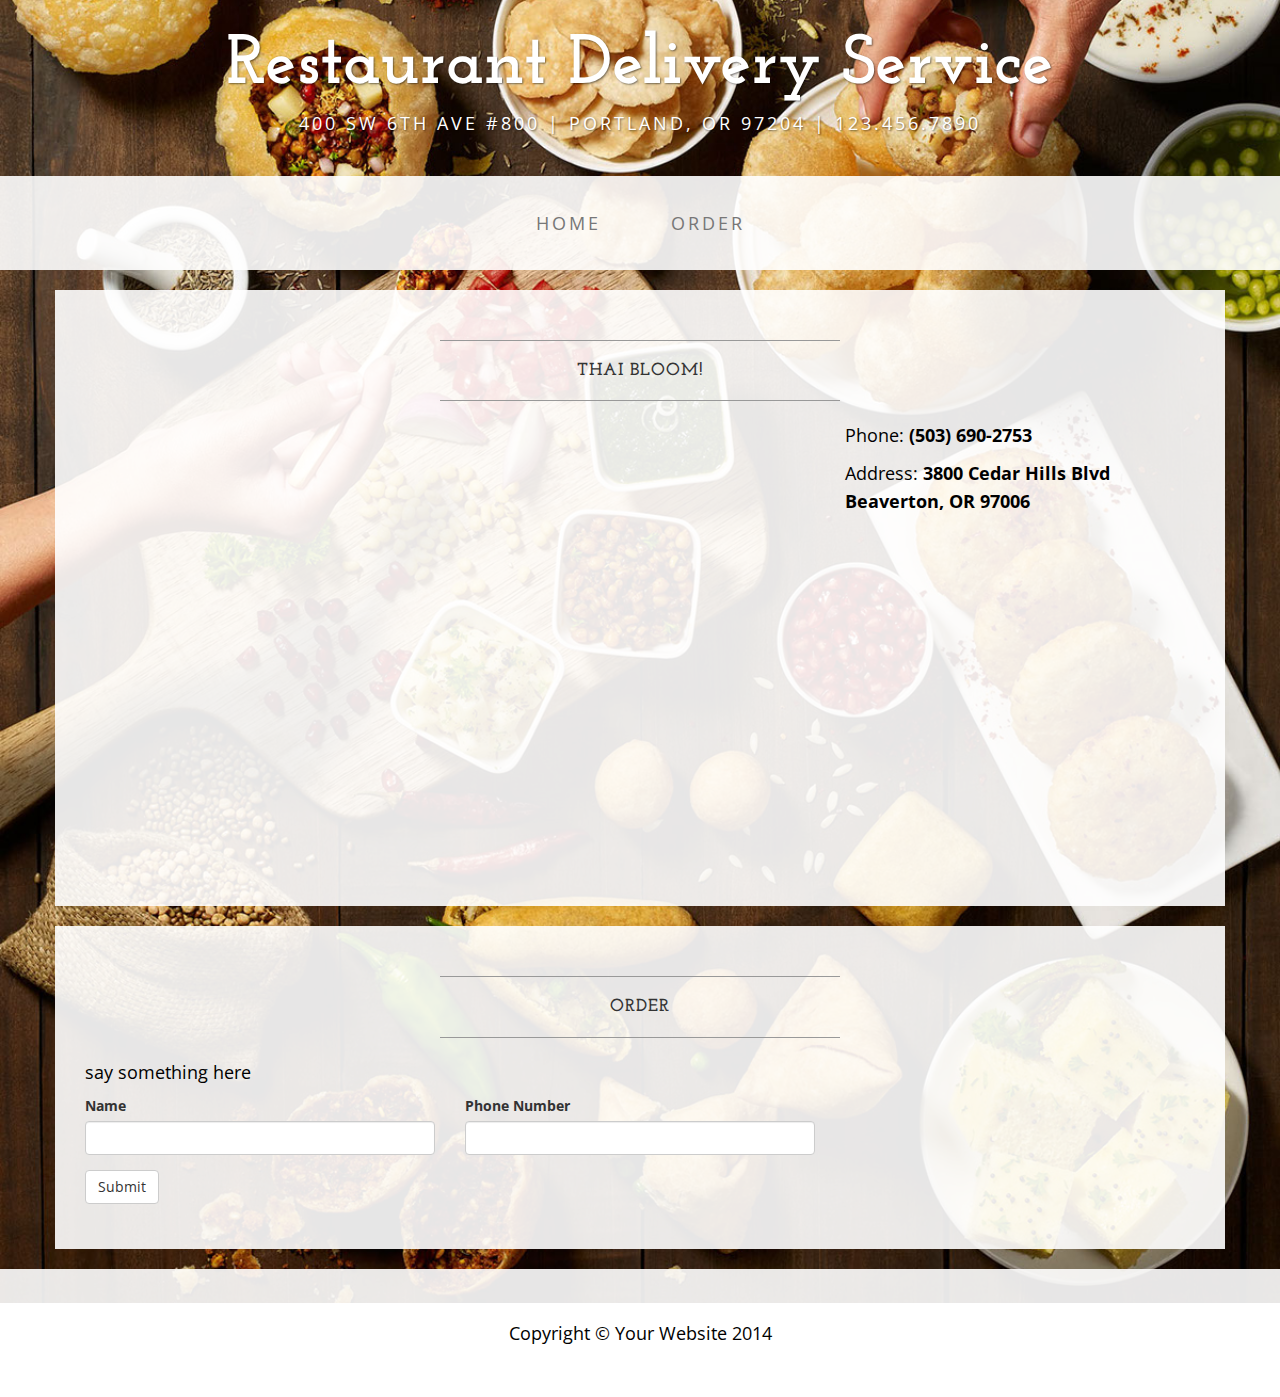
<file: startbootstrap-business-casual-gh-pages/ThaiBloom.html>
<!DOCTYPE html>
<html lang="en">

<head>

    <meta charset="utf-8">
    <meta http-equiv="X-UA-Compatible" content="IE=edge">
    <meta name="viewport" content="width=device-width, initial-scale=1">
    <meta name="description" content="">
    <meta name="author" content="">

    <title>Thai Bloom!- Order Form</title>

    <!-- Bootstrap Core CSS -->
    <link href="css/bootstrap.min.css" rel="stylesheet">

    <!-- Custom CSS -->
    <link href="css/business-casual.css" rel="stylesheet">

    <!-- Fonts -->
    <link href="https://fonts.googleapis.com/css?family=Open+Sans:300italic,400italic,600italic,700italic,800italic,400,300,600,700,800" rel="stylesheet" type="text/css">
    <link href="https://fonts.googleapis.com/css?family=Josefin+Slab:100,300,400,600,700,100italic,300italic,400italic,600italic,700italic" rel="stylesheet" type="text/css">

    <!-- HTML5 Shim and Respond.js IE8 support of HTML5 elements and media queries -->
    <!-- WARNING: Respond.js doesn't work if you view the page via file:// -->
    <!--[if lt IE 9]>
        <script src="https://oss.maxcdn.com/libs/html5shiv/3.7.0/html5shiv.js"></script>
        <script src="https://oss.maxcdn.com/libs/respond.js/1.4.2/respond.min.js"></script>
    <![endif]-->

</head>

<body>

    <div class="brand">Restaurant Delivery Service</div>
    <div class="address-bar">400 SW 6th Ave #800 | Portland, OR 97204 | 123.456.7890</div>

    <!-- Navigation -->
    <nav class="navbar navbar-default" role="navigation">
        <div class="container">
            <!-- Brand and toggle get grouped for better mobile display -->
            <div class="navbar-header">
                <button type="button" class="navbar-toggle" data-toggle="collapse" data-target="#bs-example-navbar-collapse-1">
                    <span class="sr-only">Toggle navigation</span>
                    <span class="icon-bar"></span>
                    <span class="icon-bar"></span>
                    <span class="icon-bar"></span>
                </button>
                <!-- navbar-brand is hidden on larger screens, but visible when the menu is collapsed -->
                <a class="navbar-brand" href="index.html">Delivery Service</a>
            </div>
            <!-- Collect the nav links, forms, and other content for toggling -->
            <div class="collapse navbar-collapse" id="bs-example-navbar-collapse-1">
                <ul class="nav navbar-nav">
                    <li>
                        <a href="index.html">Home</a>
                    </li>
                    <li>
                        <a href="order.html">Order</a>
                    </li>
                </ul>
            </div>
            <!-- /.navbar-collapse -->
        </div>
        <!-- /.container -->
    </nav>

    <div class="container">

        <div class="row">
            <div class="box">
                <div class="col-lg-12">
                    <hr>
                    <h2 class="intro-text text-center">
                        <strong>Thai Bloom!</strong>
                    </h2>
                    <hr>
                </div>
                <div class="col-md-8">
                  <iframe src="https://www.google.com/maps/embed?pb=!1m18!1m12!1m3!1d2796.903847223149!2d-122.8116390481038!3d45.49188097899885!2m3!1f0!2f0!3f0!3m2!1i1024!2i768!4f13.1!3m3!1m2!1s0x54950ea262f1cc1b%3A0x9b387d718cc64a53!2sThai+Bloom*21+Beaverton!5e0!3m2!1sen!2sus!4v1475616202904" width="600" height="450" frameborder="0" style="border:0" allowfullscreen></iframe>
                </div>
                <div class="col-md-4">
                    <p>Phone:
                        <strong>(503) 690-2753</strong>
                    </p>
                    <p>Address:
                        <strong>3800 Cedar Hills Blvd
                            <br>Beaverton, OR 97006</strong>
                    </p>
                </div>
                <div class="clearfix"></div>
            </div>
        </div>

        <div class="row">
            <div class="box">
                <div class="col-lg-12">
                    <hr>
                    <h2 class="intro-text text-center">
                        <strong>Order</strong>
                    </h2>
                    <hr>
                    <p>say something here</p>
                    <form role="form">
                        <div class="row">
                            <div class="form-group col-lg-4">
                                <label>Name</label>
                                <input type="text" class="form-control">
                            </div>
                            <div class="form-group col-lg-4">
                                <label>Phone Number</label>
                                <input type="tel" class="form-control">
                            </div>
                            <div class="clearfix"></div>
                            <div class="form-group col-lg-12">
                                <input type="hidden" name="save" value="contact">
                                <button type="submit" class="btn btn-default">Submit</button>
                            </div>
                        </div>
                    </form>
                </div>
            </div>
        </div>

    </div>
    <!-- /.container -->

    <footer>
        <div class="container">
            <div class="row">
                <div class="col-lg-12 text-center">
                    <p>Copyright &copy; Your Website 2014</p>
                </div>
            </div>
        </div>
    </footer>

    <!-- jQuery -->
    <script src="js/jquery.js"></script>

    <!-- Bootstrap Core JavaScript -->
    <script src="js/bootstrap.min.js"></script>

</body>

</html>
</file>
<file: startbootstrap-business-casual-gh-pages/css/business-casual.css>
/*!
 * Start Bootstrap - Business Casual (http://startbootstrap.com/)
 * Copyright 2013-2016 Start Bootstrap
 * Licensed under MIT (https://github.com/BlackrockDigital/startbootstrap/blob/gh-pages/LICENSE)
 */

body {
    font-family: "Open Sans","Helvetica Neue",Helvetica,Arial,sans-serif;
    background: url('../img/swagat.jpg') no-repeat center center fixed;
    -webkit-background-size: cover;
    -moz-background-size: cover;
    background-size: cover;
    -o-background-size: cover;
}

h1,
h2,
h3,
h4,
h5,
h6 {
    text-transform: uppercase;
    font-family: "Josefin Slab","Helvetica Neue",Helvetica,Arial,sans-serif;
    font-weight: 700;
    letter-spacing: 1px;
}

p {
    font-size: 1.25em;
    line-height: 1.6;
    color: #000;
}

hr {
    max-width: 400px;
    border-color: #999999;
}

.brand,
.address-bar {
    display: none;
}

.navbar-brand {
    text-transform: uppercase;
    font-weight: 900;
    letter-spacing: 2px;
}

.navbar-nav {
    text-transform: uppercase;
    font-weight: 400;
    letter-spacing: 3px;
}

.img-full {
    min-width: 100%;
}

.brand-before,
.brand-name {
    text-transform: capitalize;
}

.brand-before {
    margin: 15px 0;
}

.brand-name {
    margin: 0;
    font-size: 4em;
}

.tagline-divider {
    margin: 15px auto 3px;
    max-width: 250px;
    border-color: #999999;
}

.box {
    margin-bottom: 20px;
    padding: 30px 15px;
    background: #fff;
    background: rgba(255,255,255,0.9);
}

.intro-text {
    text-transform: uppercase;
    font-size: 1.25em;
    font-weight: 400;
    letter-spacing: 1px;
}

.img-border {
    float: none;
    margin: 0 auto 0;
    border: #999999 solid 1px;
}

.img-left {
    float: none;
    margin: 0 auto 0;
}

footer {
    background: #fff;
    background: rgba(255,255,255,0.9);
}

footer p {
    margin: 0;
    padding: 50px 0;
}

@media screen and (min-width:768px) {
    .brand {
        display: inherit;
        margin: 0;
        padding: 30px 0 10px;
        text-align: center;
        text-shadow: 1px 1px 2px rgba(0,0,0,0.5);
        font-family: "Josefin Slab","Helvetica Neue",Helvetica,Arial,sans-serif;
        font-size: 5em;
        font-weight: 700;
        line-height: normal;
        color: #fff;
    }

    .top-divider {
        margin-top: 0;
    }

    .img-left {
        float: left;
        margin-right: 25px;
    }

    .address-bar {
        display: inherit;
        margin: 0;
        padding: 0 0 40px;
        text-align: center;
        text-shadow: 1px 1px 2px rgba(0,0,0,0.5);
        text-transform: uppercase;
        font-size: 1.25em;
        font-weight: 400;
        letter-spacing: 3px;
        color: #fff;
    }

    .navbar {
        border-radius: 0;
    }

    .navbar-header {
        display: none;
    }

    .navbar {
        min-height: 0;
    }

    .navbar-default {
        border: none;
        background: #fff;
        background: rgba(255,255,255,0.9);
    }

    .nav>li>a {
        padding: 35px;
    }

    .navbar-nav>li>a {
        line-height: normal;
    }

    .navbar-nav {
        display: table;
        float: none;
        margin: 0 auto;
        table-layout: fixed;
        font-size: 1.25em;
    }
}

@media screen and (min-width:1200px) {
    .box:after {
        content: '';
        display: table;
        clear: both;
    }
}
</file>
